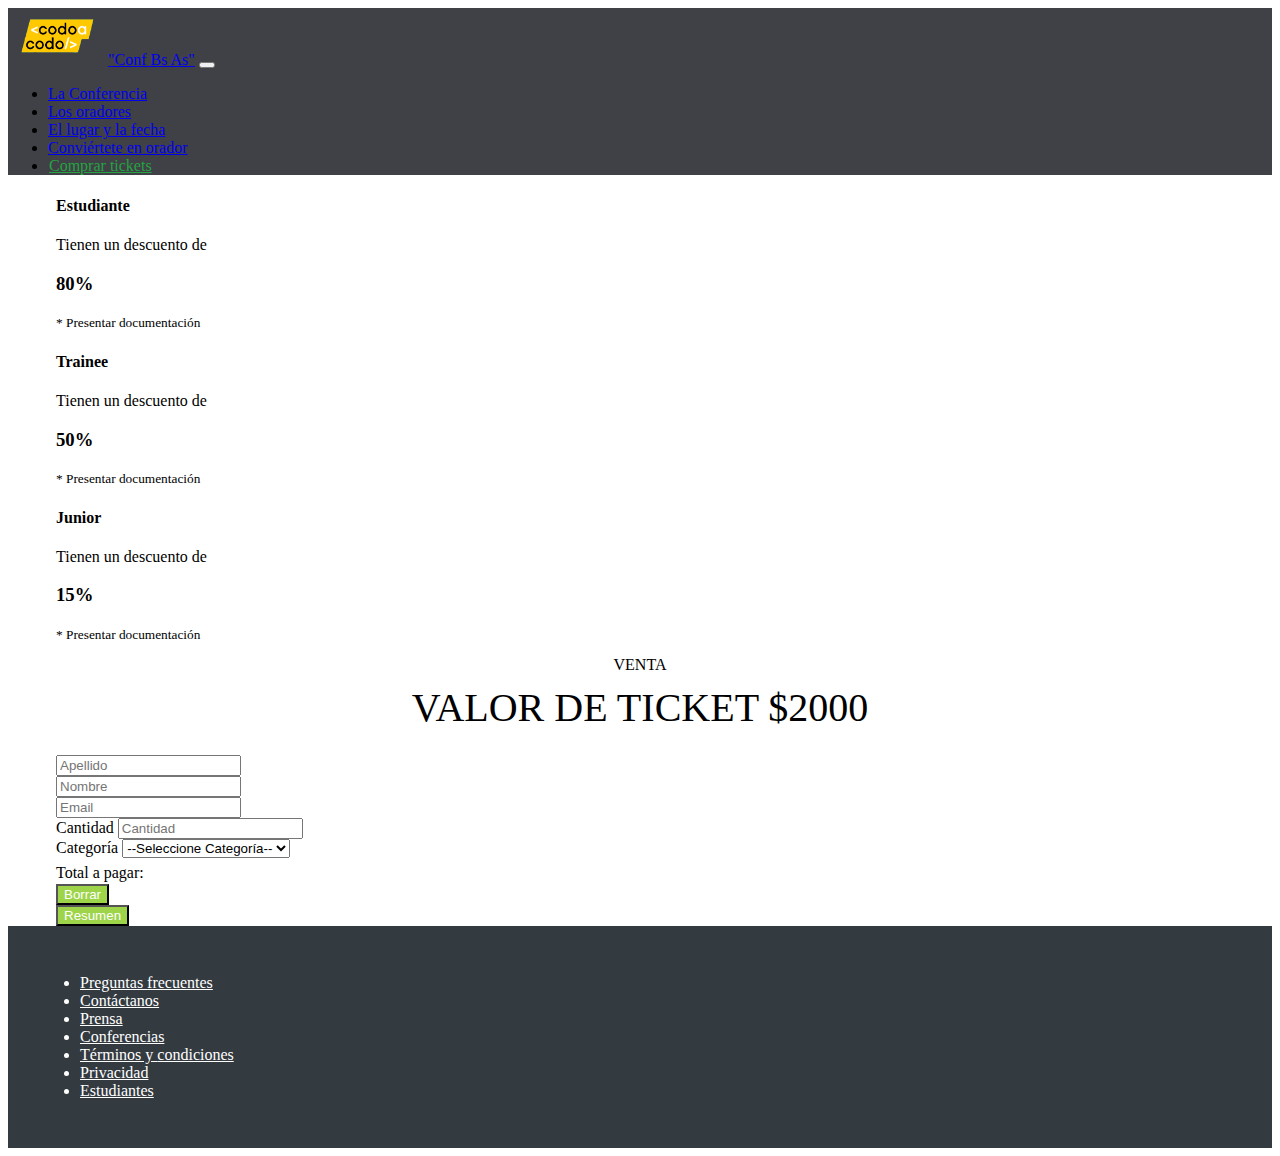
<file: tickets.html>
<!DOCTYPE html>
<html lang="en">
<head>
    <meta charset="UTF-8">
    <meta name="viewport" content="width=device-width, initial-scale=1.0">
    <link href="https://cdn.jsdelivr.net/npm/bootstrap@5.1.3/dist/css/bootstrap.min.css" rel="stylesheet" integrity="sha384-1BmE4kWBq78iYhFldvKuhfTAU6auU8tT94WrHftjDbrCEXSU1oBoqyl2QvZ6jIW3" crossorigin="anonymous">
    <link rel="stylesheet" href="css/main.css">
    <title>Tickets</title>
</head>
<body>
    <header>
        <nav class="navbar navbar-dark bg-dark fixed-top navbar-expand-lg"><!--Cambio navbar-expand-lg por navbar-expand-sm y queda mejor-->
         <div class="container">
            <a class="navbar-brand" href="index.html"><img src="images/codoacodo.png"  alt="Codo a Codo">"Conf Bs As"</a>
            <button class="navbar-toggler" type="button" data-bs-toggle="collapse" data-bs-target="#navbarSupportedContent" arial-controls="navbarSupportedContent" aria-expanded="false" aria-label="Toggle navigation">
                 <span class="navbar-toggler-icon"></span>
             </button>
             <div class="collapse navbar-collapse justified-content-end" id="navbarSupportedContent">
                 <ul class="navbar-nav mb-2 mb-lg-0"> <!--nav justify-content-end-->
                     <li class="nav-item">
                       <a class="nav-link" aria-current="page" href="index.html">La Conferencia</a>
                     </li>
                     <li class="nav-item">
                       <a class="nav-link" href="#oradores">Los oradores</a>
                     </li>
                     <li class="nav-item">
                       <a class="nav-link" href="#lugar">El lugar y la fecha</a>
                     </li>
                     <li class="nav-item">
                       <a class="nav-link" href="form-orador">Conviértete en orador</a>
                     </li>
                     <li class="nav-item active">
                       <a class="nav-link btn-compra-tickets" href="#">Comprar tickets</a>
                     </li>
                   </ul>
             </div>            
         </div>
         </nav>
     </header>   

     <main>
        <sectiom class="container t-section">
            <div class="row justify-content-center mt-5 pt-5">
                <div class="col-lg-8 col-xl-7 coltsection">
                    <div class="row row-cols-1 row-cols-md-3 text-center">
                        <div class="col">
                            <div class="card mb-4 rounded-3 shadow-sm border-primary">
                                <div class="card-header py-3 text-white bg-primary border-primary">
                                    <h4 class="my-0 fw-normal">Estudiante</h4>
                                </div>
                                <div class="card-body">
                                    <p>Tienen un descuento de</p>
                                    <h3 class="card-title pricing-card-title">80%</h3>
                                    <small class="fw-light text-muted mt-3">* Presentar documentación</small>
                                </div>
                            </div>
                        </div>
                        <div class="col">
                            <div class="card mb-4 rounded-3 shadow-sm border-info">
                                <div class="card-header py-3 text-white bg-info border-info">
                                    <h4 class="my-0 fw-normal">Trainee</h4>
                                </div>
                                <div class="card-body">
                                    <p>Tienen un descuento de</p>
                                    <h3 class="card-title pricing-card-title">50%</h3>
                                    <small class="fw-light text-muted mt-3">* Presentar documentación</small>
                                </div>
                            </div>
                        </div>
                        <div class="col">
                            <div class="card mb-4 rounded-3 shadow-sm border-warning">
                                <div class="card-header py-3 text-white bg-warning border-warning">
                                    <h4 class="my-0 fw-normal">Junior</h4>
                                </div>
                                <div class="card-body">
                                    <p>Tienen un descuento de</p>
                                    <h3 class="card-title pricing-card-title">15%</h3>
                                    <small class="fw-light text-muted mt-3">* Presentar documentación</small>
                                </div>
                            </div>
                        </div>
                    </div>

                    <h2 class="titulo">VENTA <span>VALOR DE TICKET $2000</span></h2>

                    <form action="">
                        <div class="row gx-2">
                            <div class="col-md mb-3">
                                <input type="text" class="form-control" placeholder="Apellido" aria-label="Apellido" required>
                            </div>
                            <div class="col-md mb-3">
                                <input type="text" class="form-control" placeholder="Nombre" aria-label="Nombre" required>
                            </div>
                        </div>
                        <div class="row">
                            <div class="col mb-3">
                                <input type="email" class="form-control" placeholder="Email" aria-label="Email" required>
                            </div>
                        </div>
                        <div class="row gx-2">
                            <div class="col-md mb-3">
                                <label for="cantidadTickets" class="form-label">Cantidad</label>
                                <input type="number" class="form-control" placeholder="Cantidad" aria-label="Cantidad" id="cantidadTickets" min="1" required>
                            </div>
                            <div class="col-md mb-3">
                                <label for="selectDescuento" class="form-label">Categoría</label>
                                <select class="form-select" aria-label="Categoría" id="selectDescuento">
                                    <option value selected disabled>--Seleccione Categoría--</option>
                                    <option value="0">Sin Categoría</option>
                                    <option value="80">Estudiante</option>
                                    <option value="50">Trainee</option>
                                    <option value="15">Junior</option>
                                </select>
                            </div>
                        </div>
                        <div class="alert alert-primary mt-2 mb-4" role="alert">
                            Total a pagar: 
                            <span id="totalPago" class="align-middle"></span>
                        </div>
                        <div class="row gx-2">
                            <div class="col-md mb-3">
                                <button type="reset" class="w-100 btn btn-lg btn-form" id="btnBorrar">Borrar</button>
                            </div>
                            <div class="col-md mb-3">
                                <button type="button" class="w-100 btn btn-lg btn-form" id="btnResume">Resumen</button>
                            </div>
                            
                        </div>
                    </form>

                </div>

            </div>

        </sectiom>
     </main>

     <footer id="main-footer">
        <div class="container">
          <ul class="nav justify-content-center justify-content-lg-between align-items-center">
            <li class="nav-item">
              <a class="nav-link" href="#">
                Preguntas <span>frecuentes</span>
              </a>
            </li>
            <li class="nav-item">
              <a class="nav-link" href="#">Contáctanos</a>
            </li>
            <li class="nav-item">
              <a class="nav-link" href="#">Prensa</a>
            </li>
            <li class="nav-item">
              <a class="nav-link" href="#">Conferencias</a>
            </li>
            <li class="nav-item">
              <a class="nav-link" href="#">Términos y <span>condiciones</span></a>
            </li>
            <li class="nav-item">
              <a class="nav-link" href="#">Privacidad</a>
            </li>
            <li class="nav-item">
              <a class="nav-link" href="#">Estudiantes</a>
            </li>
          </ul>
        </div>
      </footer>

     <script src="https://cdn.jsdelivr.net/npm/bootstrap@5.1.3/dist/js/bootstrap.bundle.min.js" integrity="sha384-ka7Sk0Gln4gmtz2MlQnikT1wXgYsOg+OMhuP+IlRH9sENBO0LRn5q+8nbTov4+1p" crossorigin="anonymous"></script>
     <script src="js/scripts.js"></script>
</body>
</html>
</file>
<file: css/main.css>
.btn-form{
    background: rgb(157, 212, 73);
    color: white;
}
.btn-form:hover{
    background-color: #25a342;
    color: white;
}

.bg-costado{
    background: rgb(62, 61, 61);
    padding: 3rem;
}

#main-footer{
    background: #333a40;
    color: white;
    padding: 2rem;
}

#main-footer .nav-link{
    color: white;
    text-align: center;
}

#main-footer .nav-link:hover{
    opacity: .7;
}

.t-section { 
    padding-top: 7rem;
}

.coltsection{
    padding-left: 3rem;
    padding-right: 3rem;
}

.titulo{
    font-size: 1rem;
    text-align: center;
    font-weight: 400;
}
.titulo span{
    display: block;
    font-size: 2.5rem;
    padding: 10px;
}

.carousel-item{
    background-size: cover;
    background-position: center center;
    height: 35rem;
    min-height: 95vh;
    background-color: black;
}

.carousel-item img {
    opacity: .5;
    object-fit: cover;
}

.carousel-caption{
    bottom: 3rem;
    z-index: 10;
}

#totalPago {
    font-size: 1.4rem;
    font-weight: 700;
}
 
.navbar-brand img{
    max-width: 100px;
}

.bg-dark{
    background: rgb(63, 65, 70)!important;
}

.navbar-dark .navbar-nav .btn-compra-tickets{
    color: #25a342;
}

@media (min-width: 992px) {
    .btn-compra-tickets {
        border: 1px solid transparent;
        border-radius: .8rem;
    }
    .btn-compra-tickets:hover,
    .navbar-dark .navbar-nav .btn-compra-tickets.active {
        background: #25a342;
    }
}
</file>
